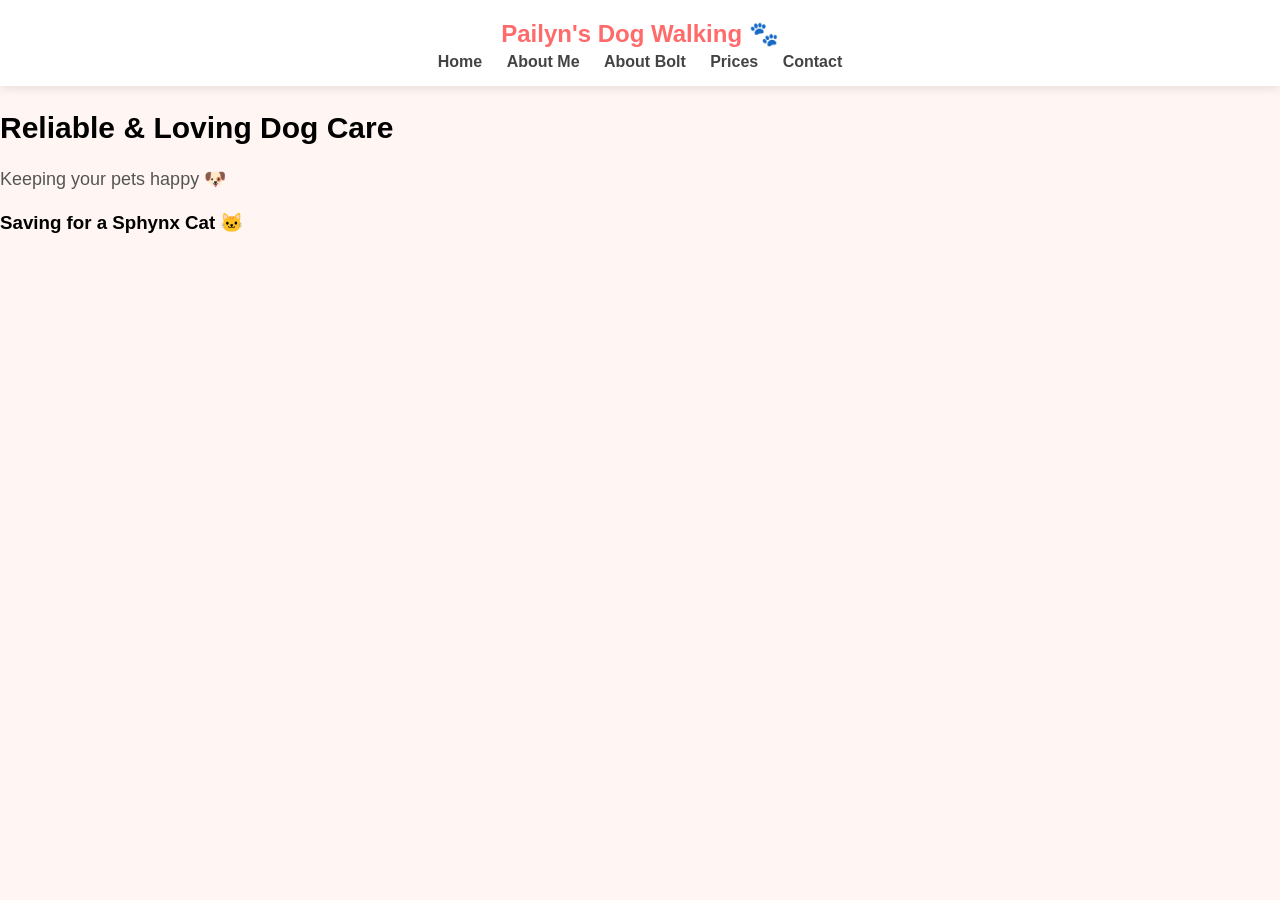
<file: index.html>
<!DOCTYPE html>
<html>
<head>
  <title>Pailyn's Dog Walking</title>
  <link rel="stylesheet" href="style.css">
</head>
<body>

<nav>
  <h1>Pailyn's Dog Walking 🐾</h1>
  <a href="index.html">Home</a>
  <a href="about.html">About Me</a>
  <a href="bolt.html">About Bolt</a>
  <a href="prices.html">Prices</a>
  <a href="contact.html">Contact</a>
</nav>

<h2>Reliable & Loving Dog Care</h2>
<p>Keeping your pets happy 🐶</p>

<h3>Saving for a Sphynx Cat 🐱</h3>

</body>
</html>
</file>
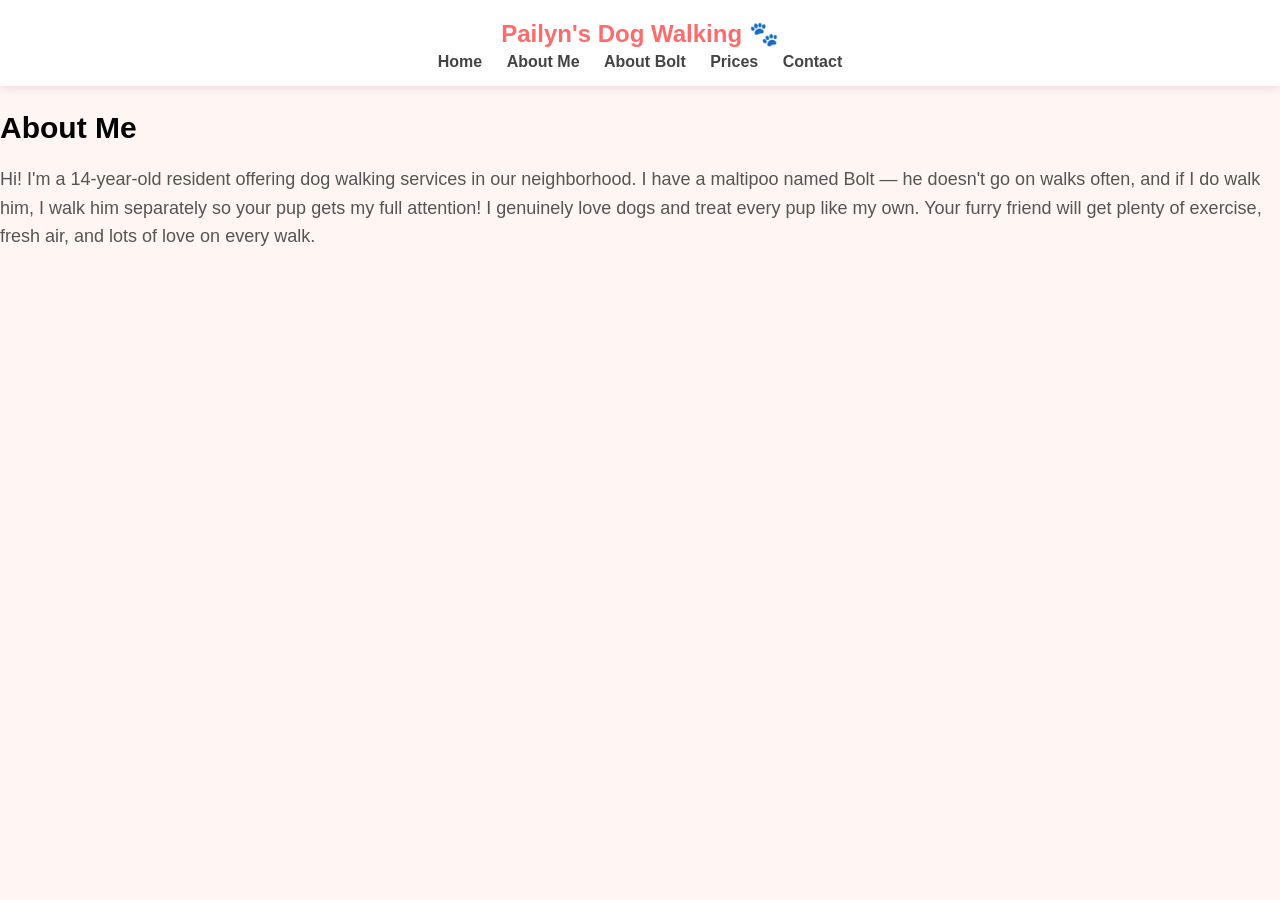
<file: about.html>
<!DOCTYPE html>
<html>
<head>
  <title>About</title>
  <link rel="stylesheet" href="style.css">
</head>
<body>

<nav>
  <h1>Pailyn's Dog Walking 🐾</h1>
  <a href="index.html">Home</a>
  <a href="about.html">About Me</a>
  <a href="bolt.html">About Bolt</a>
  <a href="prices.html">Prices</a>
  <a href="contact.html">Contact</a>
</nav>

<h2>About Me</h2>
<p>Hi! I'm a 14-year-old resident offering dog walking services in our neighborhood. I have a maltipoo named Bolt — he doesn't go on walks often, and if I do walk him, I walk him separately so your pup gets my full attention!

I genuinely love dogs and treat every pup like my own. Your furry friend will get plenty of exercise, fresh air, and lots of love on every walk.</p>

</body>
</html>
</file>
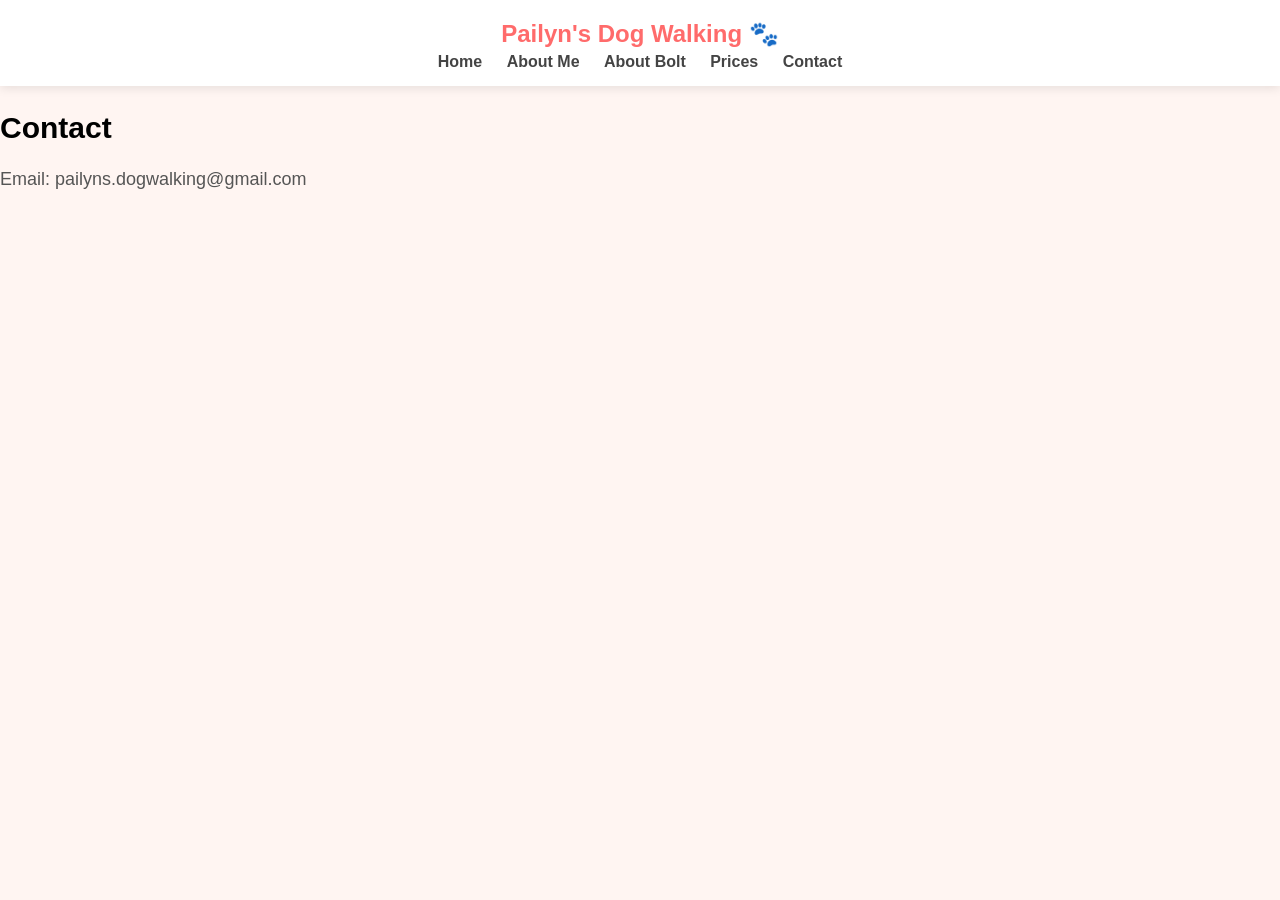
<file: contact.html>
<!DOCTYPE html>
<html>
<head>
  <title>Contact</title>
  <link rel="stylesheet" href="style.css">
</head>
<body>

 <nav>
  <h1>Pailyn's Dog Walking 🐾</h1>
  <a href="index.html">Home</a>
  <a href="about.html">About Me</a>
  <a href="bolt.html">About Bolt</a>
  <a href="prices.html">Prices</a>
  <a href="contact.html">Contact</a>
</nav>

<h2>Contact</h2>
<p>Email: pailyns.dogwalking@gmail.com</p>

</body>
</html>
</file>
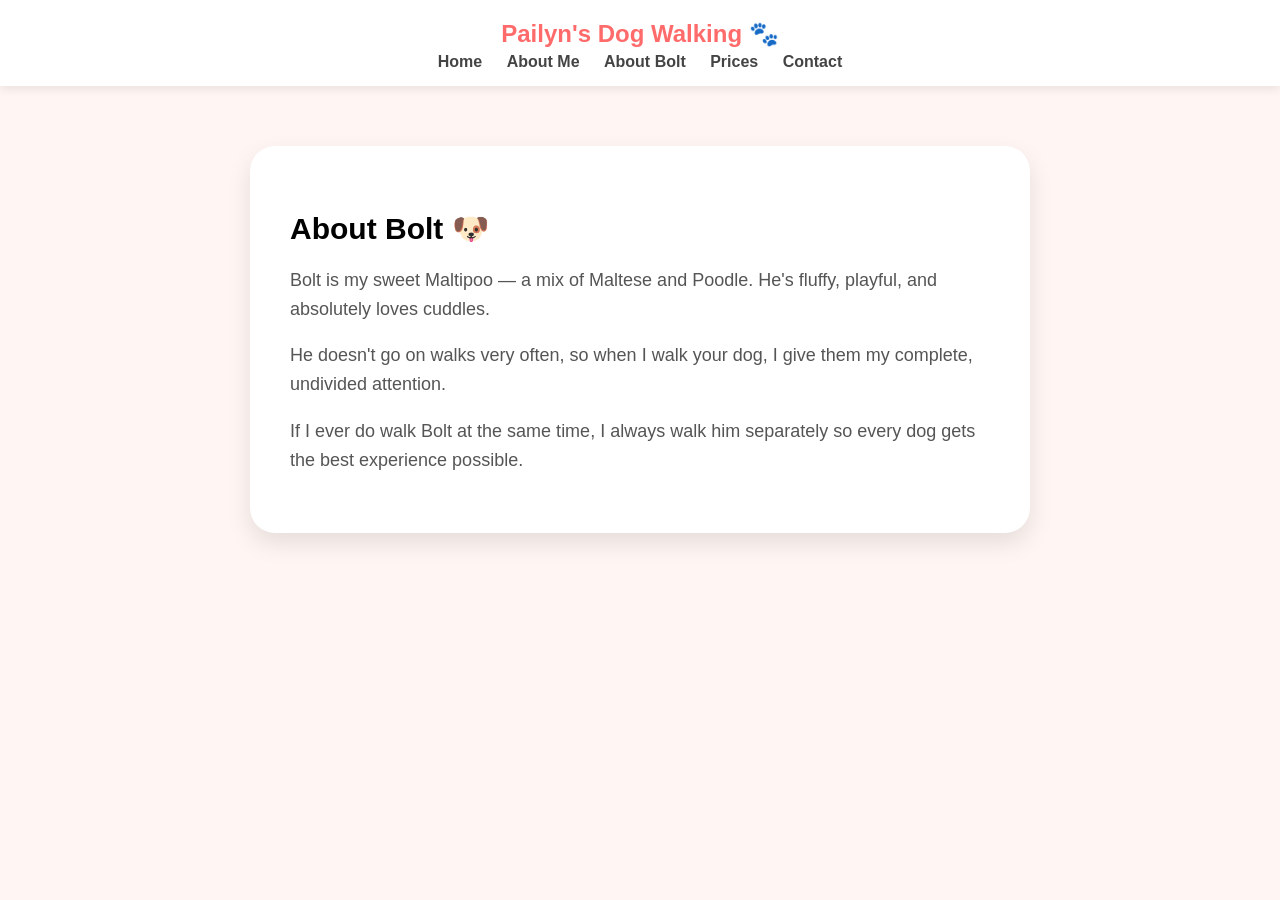
<file: photos.html>
<!DOCTYPE html>
<html lang="en">
<head>
  <meta charset="UTF-8">
  <title>About Bolt 🐶</title>
  <link rel="stylesheet" href="style.css">
</head>

<body>

<nav class="navbar">
  <h1>Pailyn's Dog Walking 🐾</h1>
  <a href="index.html">Home</a>
  <a href="about.html">About Me</a>
  <a href="bolt.html">About Bolt</a>
  <a href="prices.html">Prices</a>
  <a href="contact.html">Contact</a>
</nav>

<section class="bolt-section">
  <h2>About Bolt 🐶</h2>

  <p>
    Bolt is my sweet Maltipoo — a mix of Maltese and Poodle. He's fluffy, playful, 
    and absolutely loves cuddles.
  </p>

  <p>
    He doesn't go on walks very often, so when I walk your dog, I give them my 
    complete, undivided attention.
  </p>

  <p>
    If I ever do walk Bolt at the same time, I always walk him separately so every 
    dog gets the best experience possible.
  </p>

</section>

</body>
</html>
</file>
<file: style.css>
/* GLOBAL STYLE */
body {
  font-family: Arial, sans-serif;
  margin: 0;
  background-color: #fff5f2;

  /* Paw prints + balls pattern */
  background-image: 
    url("https://emojiapi.dev/api/v1/1f43e/64.png"),
    url("https://emojiapi.dev/api/v1/1f3be/64.png");
  background-size: 70px;
  background-repeat: repeat;
}

/* NAVBAR */
nav {
  background: white;
  padding: 15px;
  text-align: center;
  box-shadow: 0 2px 10px rgba(0,0,0,0.1);
}

nav h1 {
  margin: 5px;
  color: #ff6b6b;
}

nav a {
  margin: 10px;
  text-decoration: none;
  color: #444;
  font-weight: bold;
}

nav a:hover {
  color: #ff6b6b;
}

/* MAIN SECTIONS */
section {
  max-width: 700px;
  margin: 60px auto;
  background: white;
  padding: 40px;
  border-radius: 25px;
  box-shadow: 0 10px 25px rgba(0,0,0,0.1);
}

/* HEADINGS */
h2 {
  font-size: 30px;
  margin-bottom: 20px;
}

/* TEXT */
p {
  font-size: 18px;
  color: #555;
  line-height: 1.6;
}

/* CARDS (prices) */
.card {
  background: #fff;
  margin: 15px auto;
  padding: 20px;
  border-radius: 20px;
  width: 250px;
  box-shadow: 0 8px 15px rgba(0,0,0,0.1);
}

/* BUTTONS */
button {
  background: #ff6b6b;
  color: white;
  border: none;
  padding: 12px 25px;
  border-radius: 20px;
  font-size: 16px;
  cursor: pointer;
}

button:hover {
  background: #ff4d4d;
}

/* IMAGES */
img {
  width: 100%;
  max-width: 250px;
  border-radius: 20px;
  margin: 15px;
}

/* BOLT IMAGE (circle style) */
.bolt-img {
  width: 220px;
  border-radius: 50%;
  margin: 20px 0;
  box-shadow: 0 10px 20px rgba(0,0,0,0.2);
}
</file>
